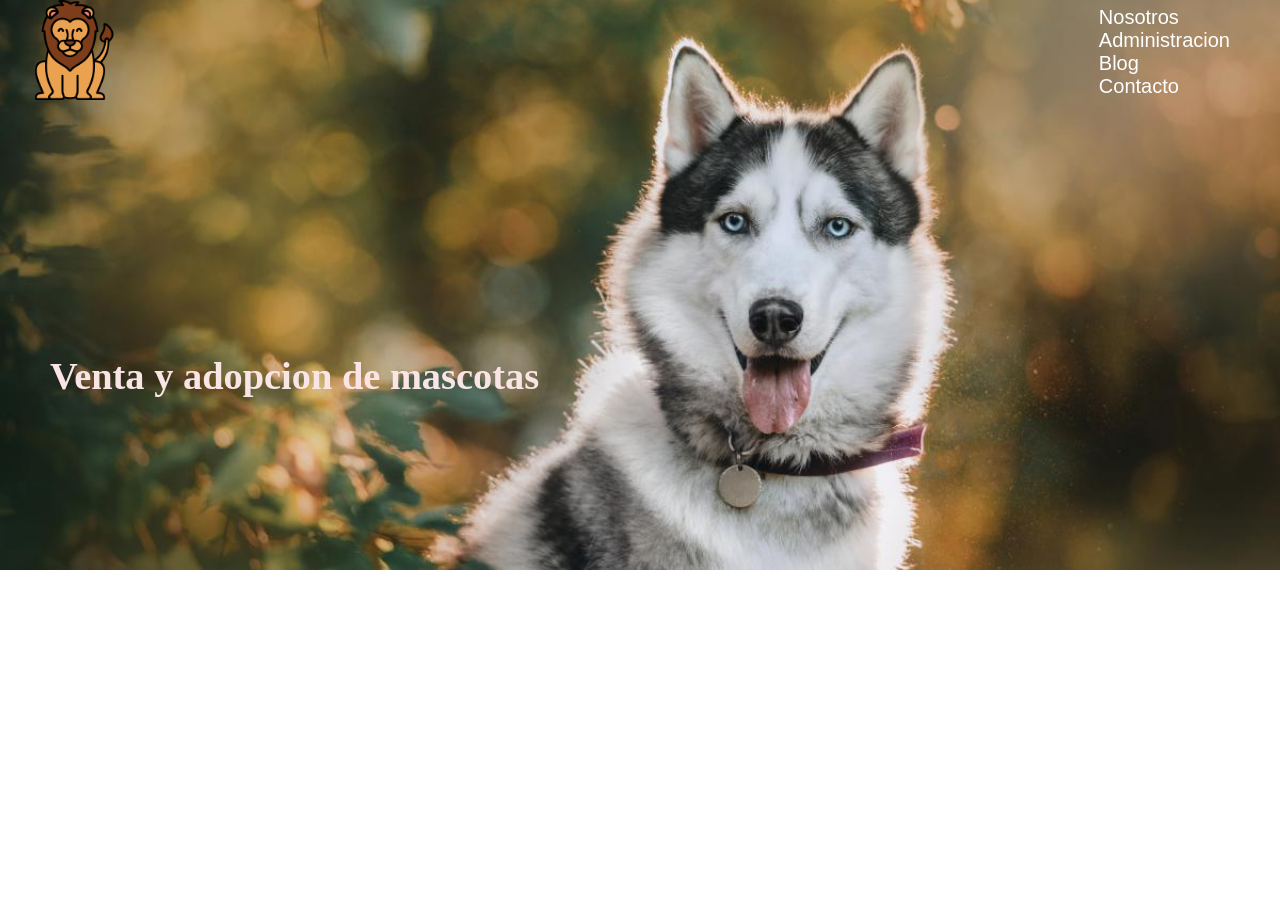
<file: SPLaboIII/Client/index.html>
<!DOCTYPE html>
<html lang="en">
<head>
    <meta charset="UTF-8">
    <meta http-equiv="X-UA-Compatible" content="IE=edge">
    <meta name="viewport" content="width=device-width, initial-scale=1.0">
    <link rel="stylesheet" href="./css/estilosAnuncio.css"> 
    <script src="./js/mainAnuncio.js" type="module" defer></script>
    <title>Anuncios</title>
</head>
<body>
    <header class="bannerAnuncio">       
            <nav id="nav-contenedor">   
                <a href="./index.html"><img src="./imagenes/leon.png" class="logo" alt="Leoncito"></a>                         
                <ul id="footerPrincipal">
                    <li><a class="navbar-brand" href="#">Nosotros</a></li>
                    <li><a class="navbar-brand" href="./administracion.html">Administracion</a></li>
                    <li><a class="navbar-brand" href="#">Blog</a></li>
                    <li><a class="navbar-brand" href="#">Contacto</a></li>
                </ul>
            </nav>  
            <h1>Venta y adopcion de mascotas</h1>     
    </header>
    <main>    
        <section>
            <div id="divAnuncio"></div>
        </section>
    </main>
</body>
</html>
</file>
<file: SPLaboIII/Client/css/estilosAnuncio.css>
*{
    margin: 0;
    padding: 0;
}

nav{
    display: flex;
    justify-content: space-between;
    align-items: center;
    padding: 0 20px;
    font-family: 'Lucida Sans', 'Lucida Sans Regular', 'Lucida Grande', 'Lucida Sans Unicode', Verdana, sans-serif;
}


li{
    list-style-type: none;
    padding: 0 30px;
    font-size: 20px;
}

ul{
    display: flex;
    flex-direction: column;
}

a{
    text-decoration: none;
    color: white;
}

.logo{
    width: 100px;
    height: 100px;
}

h1{
    color: rgb(250, 229, 229);
    padding: 250px 0px 50px 50px;
    font: bold;
    font-size: 3vw;
}

.bannerAnuncio{
    background-image: url(../imagenes/bannerSiberiano.jpeg);
    background-size: 100%;
    background-position-y: -150px;
    background-repeat: no-repeat;
    height: 80vh;
}

.tarjetaAnimal{
    width: 380px;
    height: 200px;
    background-color: rgb(155, 151, 151);
    border: 2px solid black;
    margin: 20px;
    padding: 20px;
}

#divAnuncio{
    display: flex;
    flex-wrap: wrap;
    text-align: center;
    justify-content: center;
}

.icono{
    object-fit: contain;
    width: 25px;
    padding-right: 1px;
}

input{
    display: flex;
    justify-content: center;
    align-items: end;
    width: 380px;
    height: 40px;
    background-color: rgb(231, 129, 34);
    margin-top: 20px;
}

#icono-p{
    display: inline;
}

p{
    padding: 10px;
    letter-spacing: 2px;
}

#p-precio{
    color: darkgreen;
}
</file>
